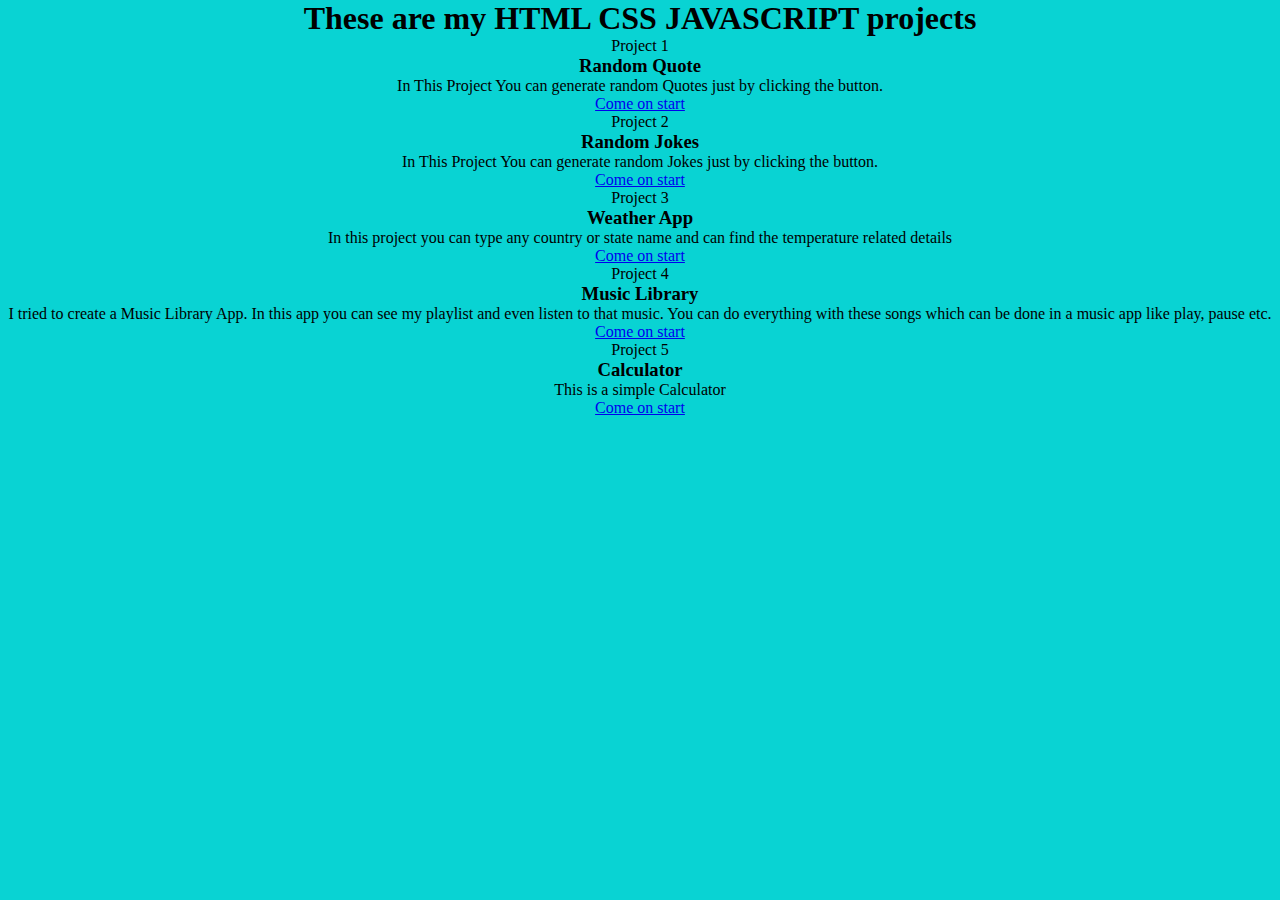
<file: index.html>
<!DOCTYPE html>
<html lang="en">
<head>
    <meta charset="UTF-8">
    <meta http-equiv="X-UA-Compatible" content="IE=edge">
    <meta name="viewport" content="width=device-width, initial-scale=1.0">
    <title>Document</title>
    <link href="https://cdn.jsdelivr.net/npm/bootstrap@5.3.0-alpha1/dist/css/bootstrap.min.css" rel="stylesheet" integrity="sha384-GLhlTQ8iRABdZLl6O3oVMWSktQOp6b7In1Zl3/Jr59b6EGGoI1aFkw7cmDA6j6gD" crossorigin="anonymous">
    <link rel="stylesheet" href="style.css">
  
</head>
<body>
    <h1>These are my HTML CSS JAVASCRIPT projects</h1>
    <div class="card m-4">
        <div class="card-header">
          Project 1
        </div>
        <div class="card-body">
          <h3 class="card-title"><strong>Random Quote</strong></h3>
          <p class="card-text">In This Project You can generate random Quotes just by clicking the button.</p>
          <a href="quotes/index.html" class="btn btn-primary">Come on start</a>
        </div>
      </div>
      <div class="card m-4">
        <div class="card-header">
         Project 2
        </div>
        <div class="card-body">
            <h3 class="card-title"><strong>Random Jokes</strong></h3>
          <p class="card-text">In This Project You can generate random Jokes just by clicking the button.</p>
          <a href="random_jokes-main/" class="btn btn-primary">Come on start</a>
        </div>
      </div>
      <div class="card m-4">
        <div class="card-header">
         Project 3
        </div>
        <div class="card-body">
            <h3 class="card-title"><strong>Weather App</strong></h3>
          <p class="card-text">In this project you can type any country or state name and can find the temperature related details
        </p>
          <a href="weather-app-main/" class="btn btn-primary">Come on start</a>
        </div>
      </div>

      <div class="card m-4">
        <div class="card-header">
         Project 4
        </div>
        <div class="card-body">
            <h3 class="card-title"><strong>Music Library</strong></h3>
          <p class="card-text">I tried to create a Music Library App. In this app you can see my playlist and even listen to that music. You can do everything with
            these songs which can be done in a music app like play, pause etc.
        </p>
          <a href="musicLibrary-master/index.html" class="btn btn-primary">Come on start</a>
        </div>
      </div>

      <div class="card m-4">
        <div class="card-header">
         Project 5
        </div>
        <div class="card-body">
            <h3 class="card-title"><strong>Calculator</strong></h3>
          <p class="card-text">This is a simple Calculator
        </p>
          <a href="calculator-master/index.html" class="btn btn-primary">Come on start</a>
        </div>
      </div>

    <script src="https://cdn.jsdelivr.net/npm/bootstrap@5.3.0-alpha1/dist/js/bootstrap.bundle.min.js" integrity="sha384-w76AqPfDkMBDXo30jS1Sgez6pr3x5MlQ1ZAGC+nuZB+EYdgRZgiwxhTBTkF7CXvN" crossorigin="anonymous"></script>
</body>
</html>
</file>
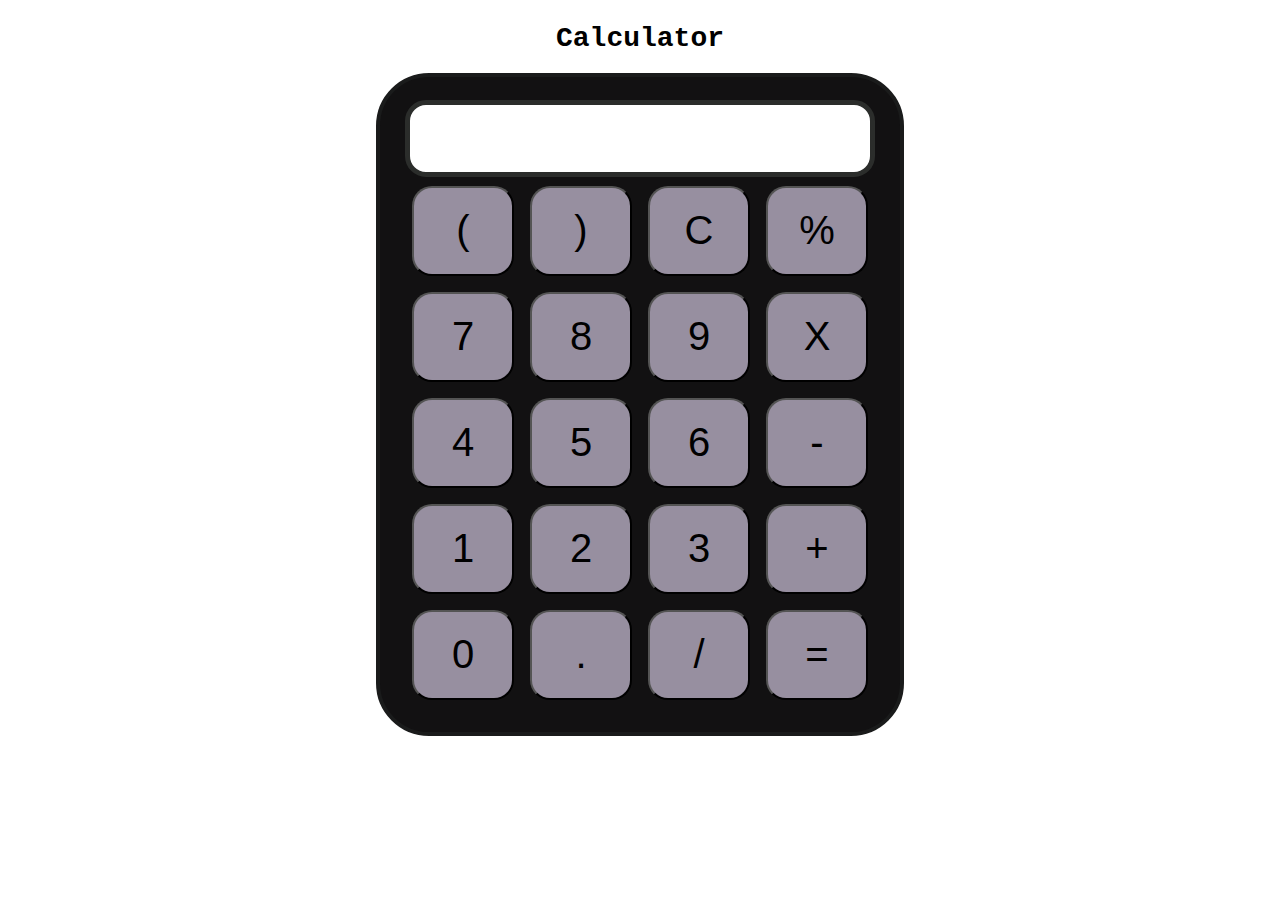
<file: calculator-master/index.html>
<!DOCTYPE html>
<html lang="en">

<head>
    <meta charset="UTF-8">
    <meta name="viewport" content="width=device-width, initial-scale=1.0">
    <meta http-equiv="X-UA-Compatible" content="ie=edge">
    <link rel="stylesheet" href="style.css">
    <title>Calculator</title>
</head>

<body>
    <div class="container">
        <h1>Calculator</h1>

        <div class="calculator">
            <input type="text" name="screen" id="screen">
            <table>
                <tr>
                    <td><button>(</button></td>
                    <td><button>)</button></td>
                    <td><button>C</button></td>
                    <td><button>%</button></td>
                </tr>
                <tr>
                    <td><button>7</button></td>
                    <td><button>8</button></td>
                    <td><button>9</button></td>
                    <td><button>X</button></td>
                </tr>
                <tr>
                    <td><button>4</button></td>
                    <td><button>5</button></td>
                    <td><button>6</button></td>
                    <td><button>-</button></td>
                </tr>
                <tr>
                    <td><button>1</button></td>
                    <td><button>2</button></td>
                    <td><button>3</button></td>
                    <td><button>+</button></td>
                </tr>
                <tr>
                    <td><button>0</button></td>
                    <td><button>.</button></td>
                    <td><button>/</button></td>
                    <td><button>=</button></td>
                </tr>
            </table>
        </div>
    </div>

</body>
<script src="javascript.js"></script>

</html>
</file>
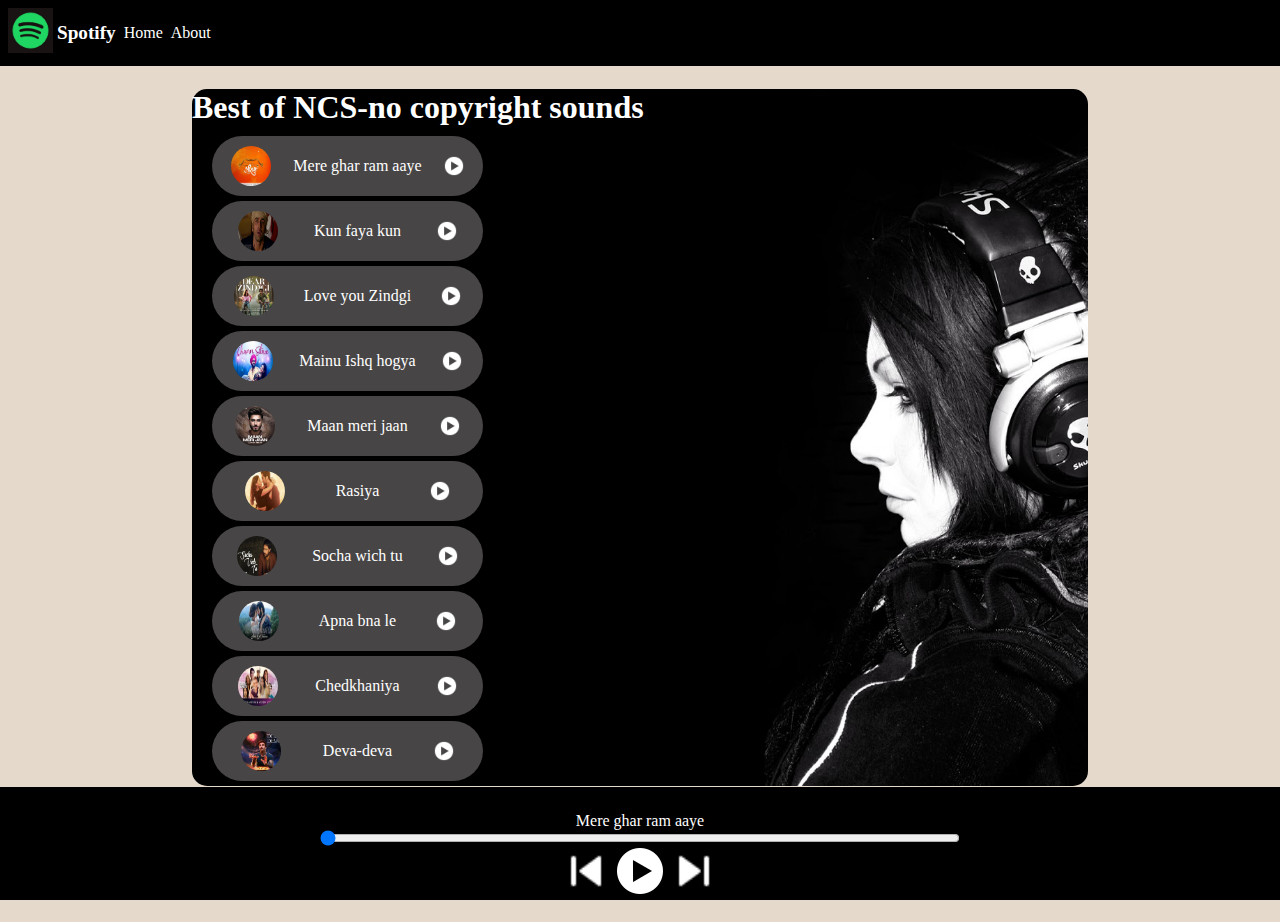
<file: musicLibrary-master/index.html>
<!DOCTYPE html>
<html lang="en">
<head>
    <meta charset="UTF-8">
    <meta http-equiv="X-UA-Compatible" content="IE=edge">
    <meta name="viewport" content="width=device-width, initial-scale=1.0">
    <title>Spotify:Suno Dil Se </title>
    <link rel="stylesheet" href="style.css">
</head>
<body>

<!-- nav bar starts here -->
    <nav>
        <ul>
            <div id="head">
            <li><img  id = "logo" src ="logo.jpg" alt="logo"></li>
            <span>Spotify</span>
        </div>
            <li>Home</li>
            <li>About</li>
        </ul>
    </nav>

<!-- nav bar ends here -->

<div class="container">
    <div class="songlist">
    <h1>Best of NCS-no copyright sounds</h1>
    <div class="songcontainer">
      <div class="songItem">
        <img id="image" alt="photo">
        <span class="songName"></span>
        <img id="0" src="play.png" height="20vw" width="20vw" class="playButton">
      </div>
      <div class="songItem">
        <img id="image" alt="photo">
        <span class="songName"></span>
        <img id="1" src="play.png" height="20vw" width="20vw" class="playButton" >
      </div>
      <div class="songItem">
        <img id="image" alt="photo">
        <span class="songName"></span>
        <img id="2" src="play.png" height="20vw" width="20vw" class="playButton">
      </div>
      <div class="songItem">
        <img id="image" alt="photo">
        <span class="songName"></span>
        <img id="3" src="play.png" height="20vw" width="20vw" class="playButton">
      </div>
      <div class="songItem">
        <img id="image" alt="photo">
        <span class="songName"></span>
        <img id="4" src="play.png" height="20vw" width="20vw" class="playButton" >
      </div>
      <div class="songItem">
        <img id="image" alt="photo">
        <span class="songName"></span>
        <img id="5" src="play.png" height="20vw" width="20vw" class="playButton" >
      </div>
      <div class="songItem">
        <img id="image" alt="photo">
        <span class="songName"></span>
        <img id="6" src="play.png" height="20vw" width="20vw" class="playButton">
      </div>
      <div class="songItem">
        <img id="image" alt="photo">
        <span class="songName"></span>
        <img id="7" src="play.png" height="20vw" width="20vw" class="playButton">
      </div>
      <div class="songItem">
        <img id="image" alt="photo">
        <span class="songName"></span>
        <img id="8" src="play.png" height="20vw" width="20vw" class="playButton">
      </div>
      <div class="songItem">
        <img id="image" alt="photo">
        <span class="songName"></span>
        <img id="9" src="play.png" height="20vw" width="20vw" class="playButton">
      </div>
      </div>
    </div>
    
    
    
    
</div>
<div class="bottom">
  
    <img  src="R.gif" alt="gif" height="25vh" width="150vh" id="gif">
    <span id="masterSong">Mere ghar ram aaye</span>
    <input type="range" name="range" id="myProgressBar" mi="0" max ="100" value="0">
    <div class="">
        <img id="previous" src="backward.png" height="50vw" width="50vw">
        <img id="masterplay" src="play.png" height="50vw" width="50vw" onclick="changeImage()">
        <img id="next" src="forward.png" height="50vw" width="50vw">
    </div>
    
</div>
<script src="script.js"></script>
</body>
</html>
</file>
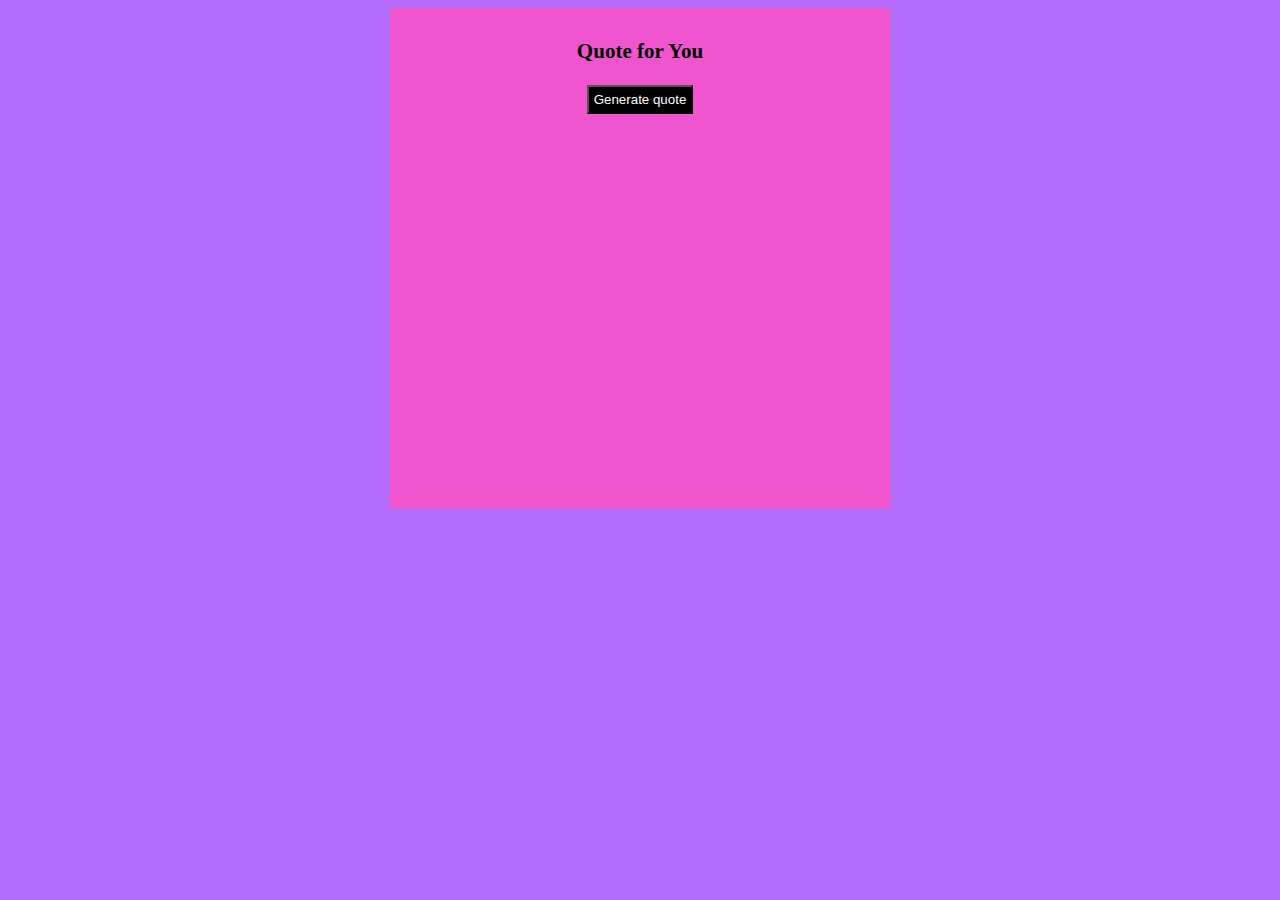
<file: quotes/index.html>
<!DOCTYPE html>
<html lang="en">
<head>
    <meta charset="UTF-8">
    <meta http-equiv="X-UA-Compatible" content="IE=edge">
    <meta name="viewport" content="width=device-width, initial-scale=1.0">
    <title>Document</title>
    <link rel="stylesheet" href="style.css">
</head>
<body>
   <div id="container">
      <div id ="write">
        <h3>Quote for You</h3>
        <button id="btn">Generate quote</button>
        <p id="quote">
         
        </p>
      </div>
   </div> 

   <script src="javascript.js"></script>
</body>
</html>
</file>
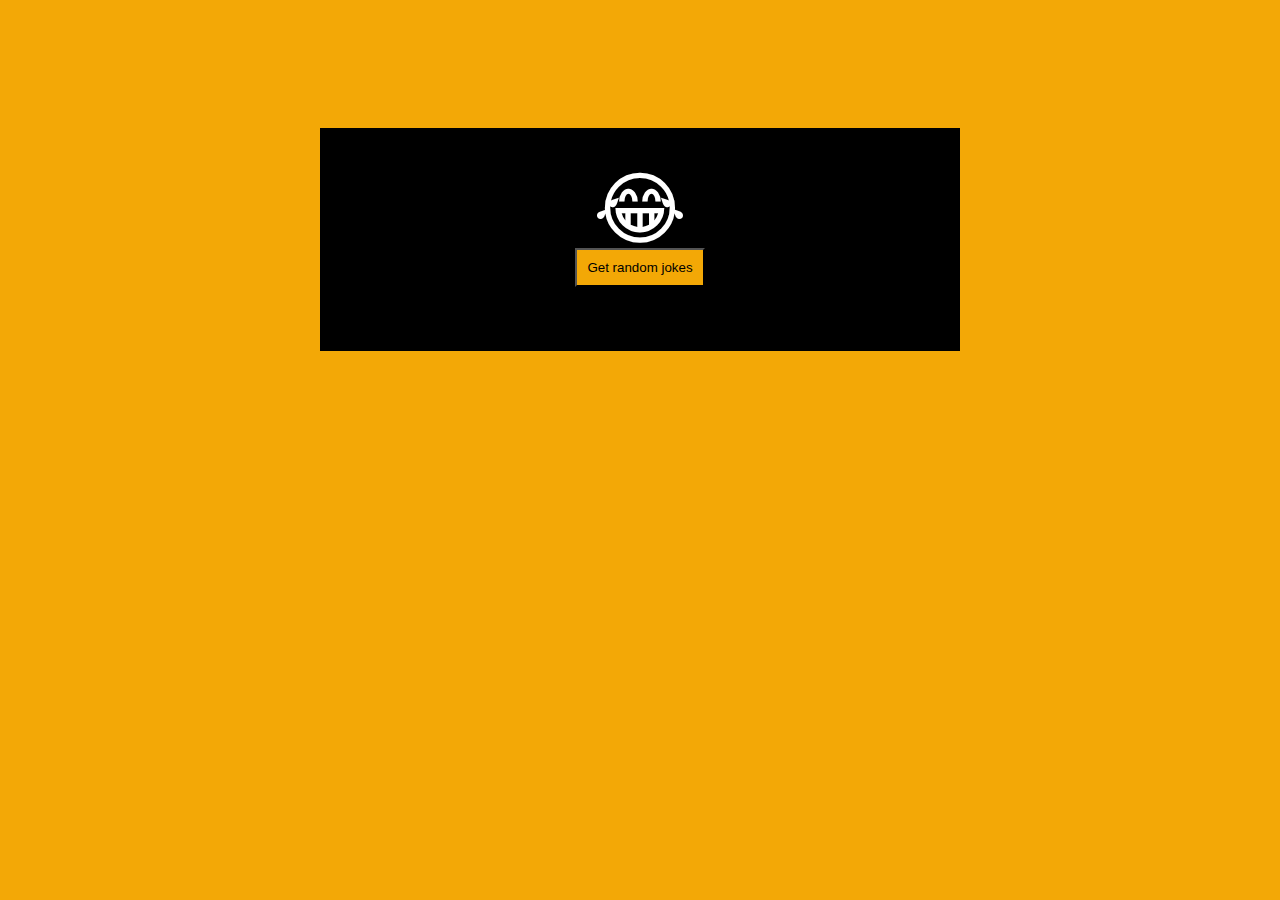
<file: random_jokes-main/index.html>
<!DOCTYPE html>
<html lang="en">
<head>
    <meta charset="UTF-8">
    <meta http-equiv="X-UA-Compatible" content="IE=edge">
    <meta name="viewport" content="width=device-width, initial-scale=1.0">
    <title>jokes</title>
    
    <link rel="stylesheet" href="style.css">
</head>
<body>
   <div class="container">
    <span class="wrapper"> &#x1F602; </span><br>
    <p id="joke"></p>
    <button id="btn">Get random jokes</button>
   </div> 

   <script src="script.js" ></script>
</body>
</html>
</file>
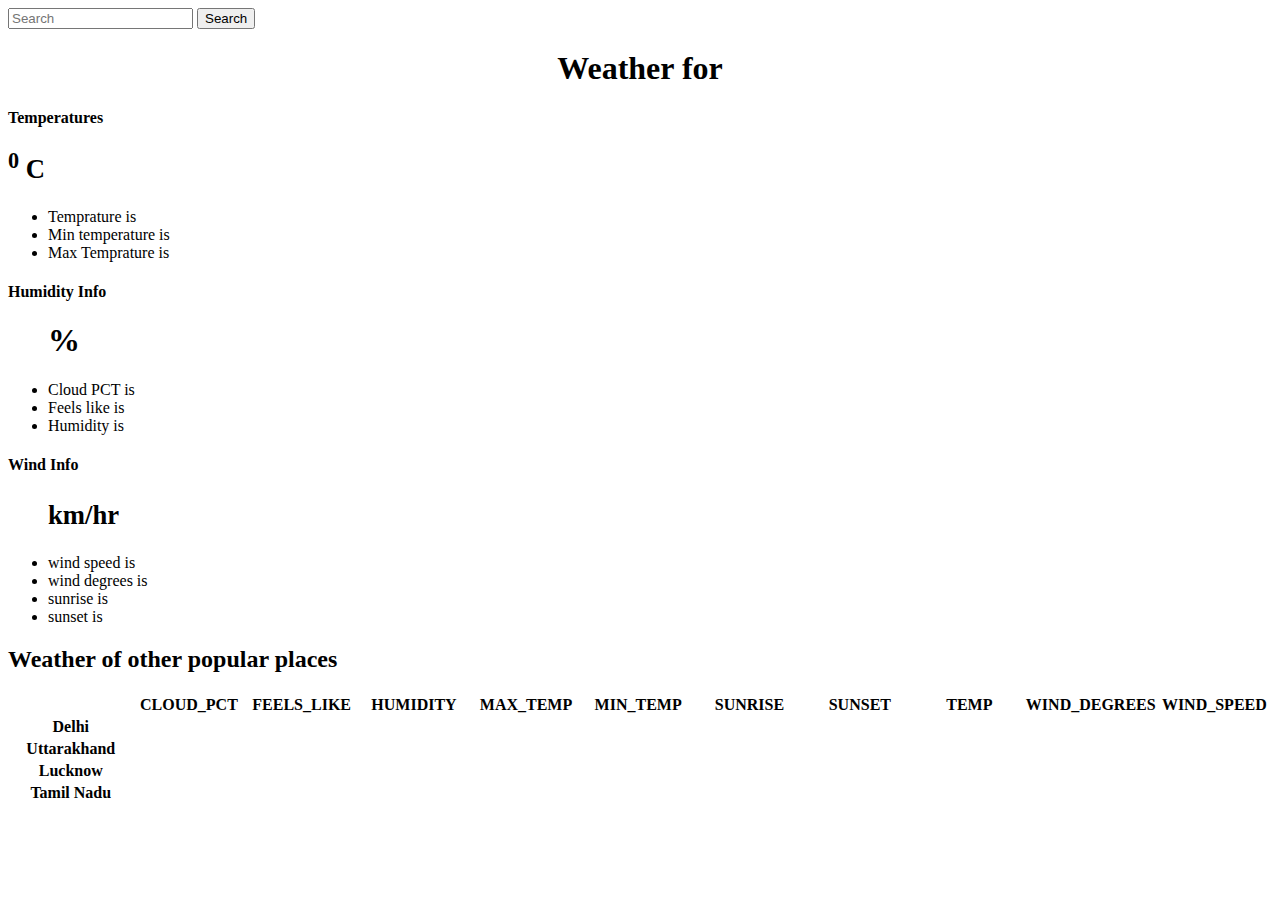
<file: weather-app-main/index.html>
<!doctype html>
<html lang="en">
  <head>
    <meta charset="utf-8">
    <meta name="viewport" content="width=device-width, initial-scale=1">
    <title>Weather app</title>
    <link href="https://cdn.jsdelivr.net/npm/bootstrap@5.3.0-alpha1/dist/css/bootstrap.min.css" rel="stylesheet" integrity="sha384-GLhlTQ8iRABdZLl6O3oVMWSktQOp6b7In1Zl3/Jr59b6EGGoI1aFkw7cmDA6j6gD" crossorigin="anonymous">
  </head>
  
  <body>
    <nav class="navbar navbar-expand-lg bg-body-tertiary ">
        <div class="container-fluid">
            <form class="d-flex" role="search">
              <input id="city" class="form-control me-2" type="search" placeholder="Search" aria-label="Search">
              <button class="btn btn-outline-success" type="submit" id="submit">Search</button>
            </form>
          </div>
        </div>
      </nav>
      <h1 style="text-align: center;">Weather for <span id="cityname"></span></h1>
      <div class="container py-3 ">
        
      
        <main>
          <div class="row row-cols-1 row-cols-md-3 mb-3 text-center">
            <div class="col">
              <div class="card mb-4 rounded-3 shadow-sm border-primary text-primary-emphasis bg-primary-subtle">
                <div class="card-header py-3 text-bg-primary border-primary">
                  <h4 class="my-0 fw-normal">Temperatures</h4>
                </div>
                <div class="card-body">
                  <h1 class="card-title pricing-card-title"><span id="temp2"></span><small class="text-muted fw-light"><sup>0</sup> C</small></h1>
                  <ul class="list-unstyled mt-3 mb-4">
                    <li>Temprature is <span id="temp"></span></li>
                    <li>Min temperature is <span id="min_temp"></span></li>
                    <li>Max Temprature is <span id="max_temp"></span></li>
                  </ul>
                </div>
              </div>
            </div>
            <div class="col">
              <div class="card mb-4 rounded-3 shadow-sm border-primary text-primary-emphasis bg-primary-subtle">
                <div class="card-header py-3 text-bg-primary border-primary ">
                  <h4 class="my-0 fw-normal">Humidity Info</h4>
                </div>
                <div class="card-body">
                  <ul class="list-unstyled mt-3 mb-4">
                    <h1 class="card-title pricing-card-title"><span id="humidity2"></span>%<small class="text-muted fw-light"></small></h1>
                    <li>Cloud PCT is <span id="cloud_pct"></span></li>
                    <li>Feels like is <span id="feels_like"></span></li>
                    <li>Humidity is <span id="humidity"></span></li>
                  </ul>
                </div>
              </div>
            </div>
            <div class="col">
              <div class="card mb-4 rounded-3 shadow-sm border-primary text-primary-emphasis bg-primary-subtle">
                <div class="card-header py-3 text-bg-primary border-primary">
                  <h4 class="my-0 fw-normal">Wind Info</h4>
                </div>
                <div class="card-body">
                  <ul class="list-unstyled mt-3 mb-4">
                    <h1 class="card-title pricing-card-title"><span id="wind_speed2"></span><small class="text-muted fw-light">km/hr</small></h1>
                    <li>wind speed is <span id="wind_speed"></span></li>
                    <li>wind degrees is <span id="wind_degrees"></span></li>
                    <li>sunrise is <span id="sunrise"></span></li>
                    <li>sunset is <span id="sunset"></span></li>
                  </ul>
                </div>
              </div>
            </div>
          </div>
      
          <h2 class="display-6 text-center mb-4">Weather of other popular places</h2>
      
          <div class="table-responsive">
            <table class="table text-center table-dark table-striped">
              <thead>
                <tr>
                  <th style="width: 10%;"></th>
                  <th style="width: 9%;">CLOUD_PCT</th>
                  <th style="width: 9%;">FEELS_LIKE</th>
                  <th style="width: 9%;">HUMIDITY</th>
                  <th style="width: 9%;">MAX_TEMP</th>
                  <th style="width: 9%;">MIN_TEMP</th>
                  <th style="width: 9%;">SUNRISE</th>
                  <th style="width: 9%;">SUNSET</th>
                  <th style="width: 9%;">TEMP</th>
                  <th style="width: 9%;">WIND_DEGREES</th>
                  <th style="width: 9%;">WIND_SPEED</th>
                </tr>
              </thead>
              <tbody>
                <tr>
                  <th scope="row" class="text-start">Delhi</th>
                  <td><span id="cloud_pct3"></span></td>
                  <td><span id="temp3"></span></td>
                  <td><span id="feels_like3"></span></td>
                  <td><span id="humidity3"></span></td>
                  <td><span id="min_temp3"></span></td>
                  <td><span id="max_temp3"></span></td>
                  <td><span id="wind_speed3"></span></td>
                  <td><span id="wind_degrees3"></span></td>
                  <td><span id="sunrise3"></span></td>
                  <td><span id="sunset3"></span></td>
                </tr>
                <tr>
                  <th scope="row" class="text-start">Uttarakhand</th>
                  <td><span id="cloud_pct5"></span></td>
                  <td><span id="temp5"></span></td>
                  <td><span id="feels_like5"></span></td>
                  <td><span id="humidity5"></span></td>
                  <td><span id="min_temp5"></span></td>
                  <td><span id="max_temp5"></span></td>
                  <td><span id="wind_speed5"></span></td>
                  <td><span id="wind_degrees5"></span></td>
                  <td><span id="sunrise5"></span></td>
                  <td><span id="sunset5"></span></td>
                </tr>
              </tbody>
      
              <tbody>
                <tr>
                  <th scope="row" class="text-start">Lucknow</th>
                  <td><span id="cloud_pct6"></span></td>
                  <td><span id="temp6"></span></td>
                  <td><span id="feels_like6"></span></td>
                  <td><span id="humidity6"></span></td>
                  <td><span id="min_temp6"></span></td>
                  <td><span id="max_temp6"></span></td>
                  <td><span id="wind_speed6"></span></td>
                  <td><span id="wind_degrees6"></span></td>
                  <td><span id="sunrise6"></span></td>
                  <td><span id="sunset6"></span></td>
                </tr>
                <tr>
                  <th scope="row" class="text-start">Tamil Nadu</th>
                  <td><span id="cloud_pct4"></span></td>
                  <td><span id="temp4"></span></td>
                  <td><span id="feels_like4"></span></td>
                  <td><span id="humidity4"></span></td>
                  <td><span id="min_temp4"></span></td>
                  <td><span id="max_temp4"></span></td>
                  <td><span id="wind_speed4"></span></td>
                  <td><span id="wind_degrees4"></span></td>
                  <td><span id="sunrise4"></span></td>
                  <td><span id="sunset4"></span></td>
                </tr>
              </tbody>
            </table>
          </div>
        </main>
      </div>
    <script src="https://cdn.jsdelivr.net/npm/bootstrap@5.3.0-alpha1/dist/js/bootstrap.bundle.min.js" integrity="sha384-w76AqPfDkMBDXo30jS1Sgez6pr3x5MlQ1ZAGC+nuZB+EYdgRZgiwxhTBTkF7CXvN" crossorigin="anonymous"></script>
    <script src="script.js"></script>
  </body>
</html>
</file>
<file: style.css>
*{
    padding: 0;
    margin: 0;
    box-sizing: border-box;
}
body{
    background-color: rgb(9, 211, 211);
    text-align: center;
    font-family: cursive;
}
</file>
<file: calculator-master/style.css>
.container{
    text-align: center;
    margin-top:23px
}

table{
    margin: auto;
}

input{
    border-radius: 21px;
    border: 5px solid #2b2d2b;
    font-size:34px;
    height: 65px;
    width: 456px;
}

button{
    border-radius: 20px;
    font-size: 40px;
    background: #978fa0;
    width: 102px;
    height: 90px;
    margin: 6px;
}

.calculator{ 
    border: 4px solid #1a1b1b;
    background-color: #121112;
    padding: 23px;
    border-radius: 53px;
    display: inline-block;
    
}

h1{
    font-size: 28px;
    font-family: 'Courier New', Courier, monospace;
}
</file>
<file: musicLibrary-master/style.css>
*{
    padding: 0;
    margin: 0;
    box-sizing: border-box;
}
body{
    background-color: rgb(228, 217, 203);
}
/* css for nav bar */
nav ul{
    display: flex;
    background-color: black;
    list-style-type: none;
    color: white;
    flex: 3;
    align-items: center;

}
nav li{
    padding: 4px;
}
#logo{
    height: 45px;
    width: 45px;
    
}
#head{
    display: flex;
    flex-direction: row;
    padding: 4px;
    align-items: center;
    font-weight: bolder;
    font-size: larger;
}
/* middle part css */
.container{
    min-height: 72vh;
    background-color: black;
    color: white;
    margin: 23px auto;
    width: 70%;
    display: flex;
    border-radius: 15px;
    background-image: url('girls.jpg');
    background-size: cover;
}

/* bottom part css */
.bottom{
   position: sticky;
   bottom: 0;
   height: fit-content; 
   width: 100%;
   background-color: rgb(0, 0, 0);
   display: flex;
   justify-content: center;
   align-items: center;
   flex-direction: column;
   color: white;
}
#myProgressBar{
   width: 50vw;
}
.icons img{
    cursor: pointer;
} 

.songItem{
    width: 60%;
    height: fit-content;
    display: flex;
    background-color: rgb(71, 69, 69);
    border-radius: 30px;
    color: rgb(255, 255, 255);
    align-items: center;
    margin: 5px 20px;
    justify-content: space-around;
    padding: 10px;
}

#image{
    height: 40px;
    width: 40px;
    border-radius: 50%;
}
.songItem span{
    margin: 5px;
}
.playButton{
    cursor: pointer;
}
.songcontainer{
    margin-top: 10px;
}

#gif{
    opacity: 0;
    transition: opacity 0.4s ease-in;
}
@media (max-width: 490px) {
    .songItem {
        width: fit-content;
        height: 14%;

    }
    .container{
        width:80%
    }
  }
</file>
<file: quotes/style.css>
body{
    background-color: rgb(180, 106, 249);
}
#container{
    height: 500px;
    width: 500px;
    background-color: rgb(241, 84, 207);
    margin: auto;
    align-items: center;
}
#write{
    font-size: large;
    font-family: cursive;
    color: black;
    text-align: center;
    padding-top: 10px;
    
}
#btn{
    padding: 5px;
    background-color: black;
    color: white;

}
#quote{
    opacity: 1;
    background-color: rgb(247, 112, 235);
    height: fit-content;
    width: fit-content;
    color: black;
    margin: 10px;
}
.fade{
    opacity: 1;
    transition: opacity 1s;
}
.wrapper{
    font-size: 80px
}
</file>
<file: random_jokes-main/style.css>
*{
     box-sizing: border-box;
     margin: 0;
     padding: 0;
}
body{
    background-color: rgb(243, 168, 6);
    margin-top: 10%;
    font-family: system-ui, -apple-system, BlinkMacSystemFont, 'Segoe UI', Roboto, Oxygen, Ubuntu, Cantarell, 'Open Sans', 'Helvetica Neue', sans-serif;
    font-size: larger;
}
.container{
    padding: 5%;
    margin: auto;
    background-color: black;
    height: 50%;
    width: 50%;
    color: white;
    text-align: center;
    line-height: 35px;
    
}
p{
    opacity: 0;
}
.fade{
    opacity: 1;
    transition: opacity 1s;
}
.wrapper{
    font-size: 80px
}

#btn{
    padding: 2%;
    background-color: rgb(243, 168, 6);
    cursor: pointer;
}
</file>
